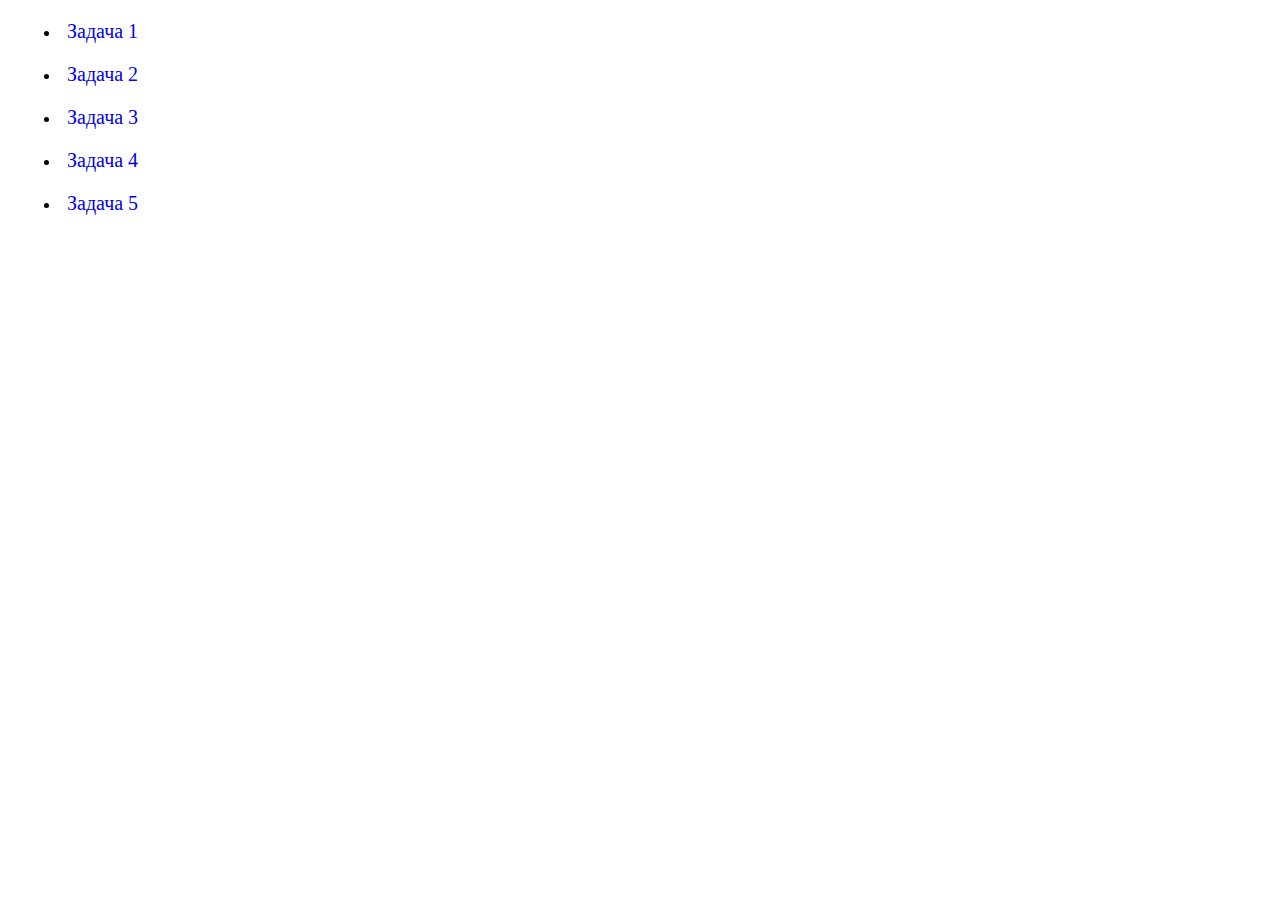
<file: index.html>
<!DOCTYPE html>
<html lang="en">
   <head>
      <meta charset="UTF-8">
      <title>JS-Start</title>
      <link rel="stylesheet" href="styles.css">
   </head>

   <body>
      <ul>
         <li>
            <a href="task1/index.html">Задача 1</a>
         </li>
         <li>
            <a href="task2/index.html">Задача 2</a>
         </li>
         <li>
            <a href="task3/index.html">Задача 3</a>
         </li>
         <li>
            <a href="task4/index.html">Задача 4</a>
         </li>
         <li>
            <a href="task5/index.html">Задача 5</a>
         </li>
      </ul>
   </body>
</html>
</file>
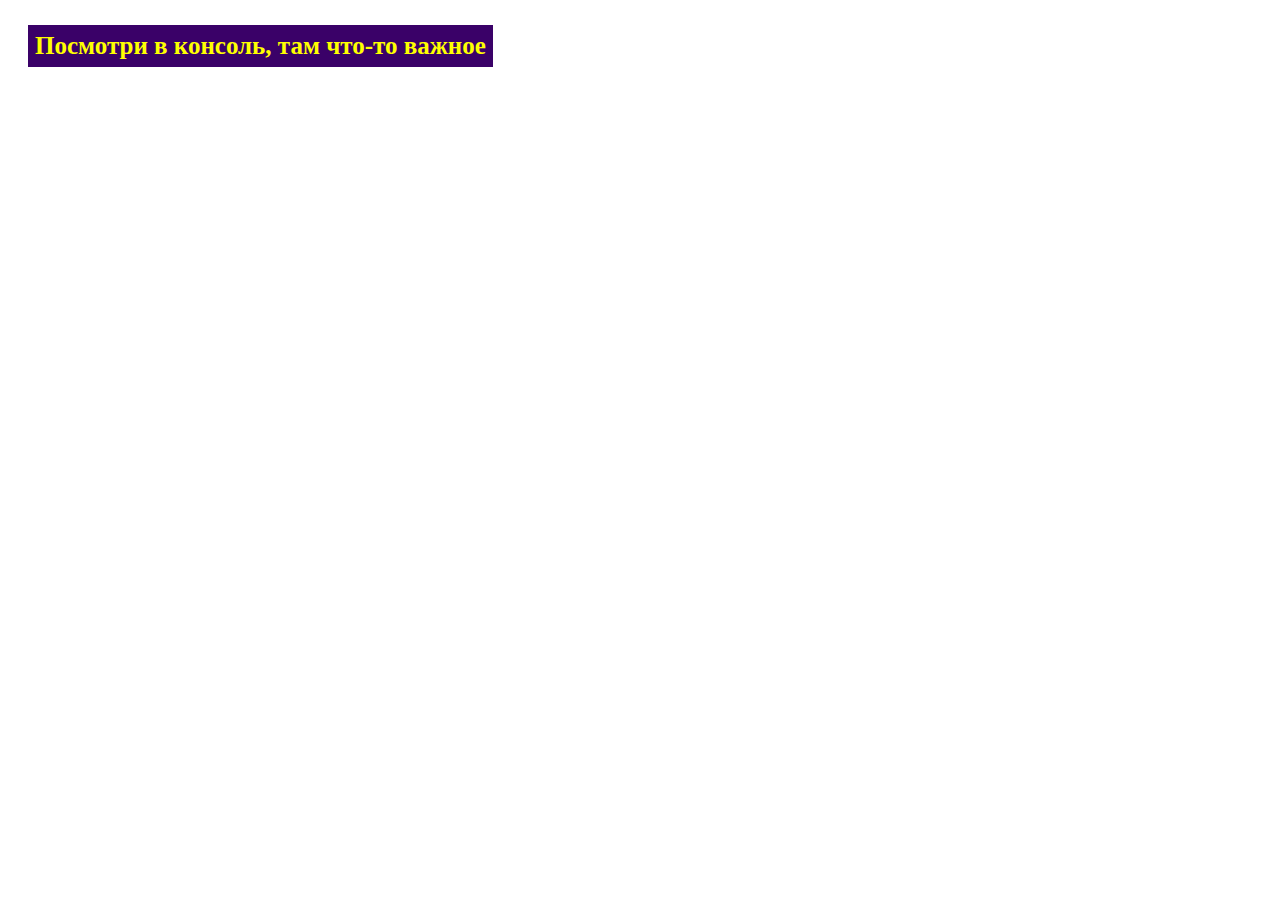
<file: task1/index.html>
<!DOCTYPE html>
<html lang="en">
   <head>
      <meta charset="UTF-8">
      <title>JS-Start. 1 задача</title>
      <link rel="stylesheet" href="styles.css">
   </head>

   <body>
      <p>Посмотри в консоль, там что-то важное</p>
   </body>
   <script src="script.js"></script>
</html>
</file>
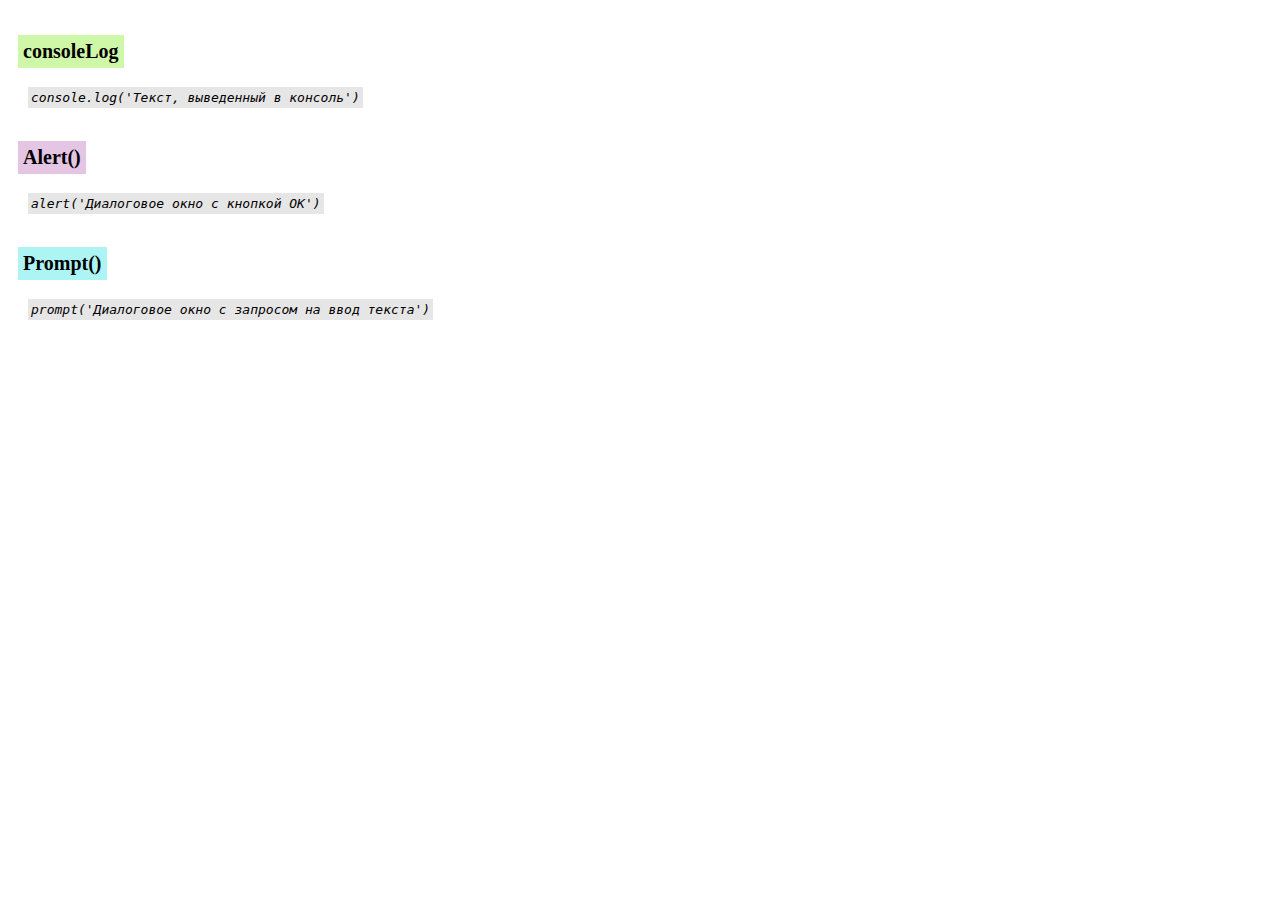
<file: task2/index.html>
<!DOCTYPE html>
<html lang="en">
   <head>
      <meta charset="UTF-8">
      <title>JS-Start. 2 задача</title>
      <link rel="stylesheet" href="styles.css">
   </head>

   <body>
      <p id="consoleLog">consoleLog</p>
      <code>
         console.log('Текст, выведенный в консоль')
      </code>
      <p id="alert">Alert()</p>
      <code>
         alert('Диалоговое окно с кнопкой OK')
      </code>
      <p id="prompt">Prompt()</p>
      <code>
         prompt('Диалоговое окно с запросом на ввод текста')
      </code>
      <script src="script.js"></script>
   </body>

</html>
</file>
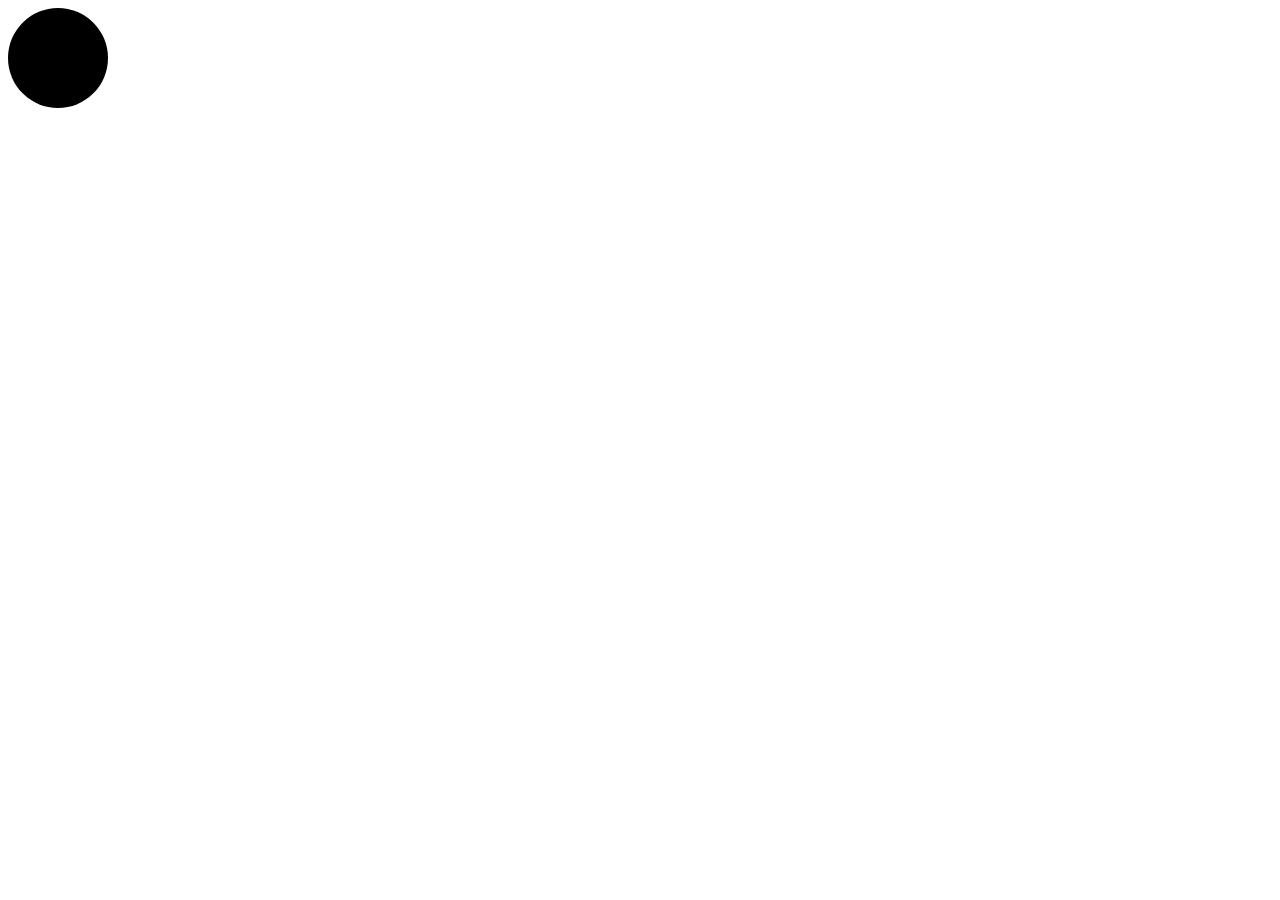
<file: task3/index.html>
<!DOCTYPE html>
<html lang="en">
   <head>
      <meta charset="UTF-8">
      <title>JS-Start. 3 задача</title>
      <link rel="stylesheet" type="text/css" href="style.css">
   </head>

   <body>
      <div id="trafficLight"></div>
      <script src="script.js"></script>
   </body>
</html>
</file>
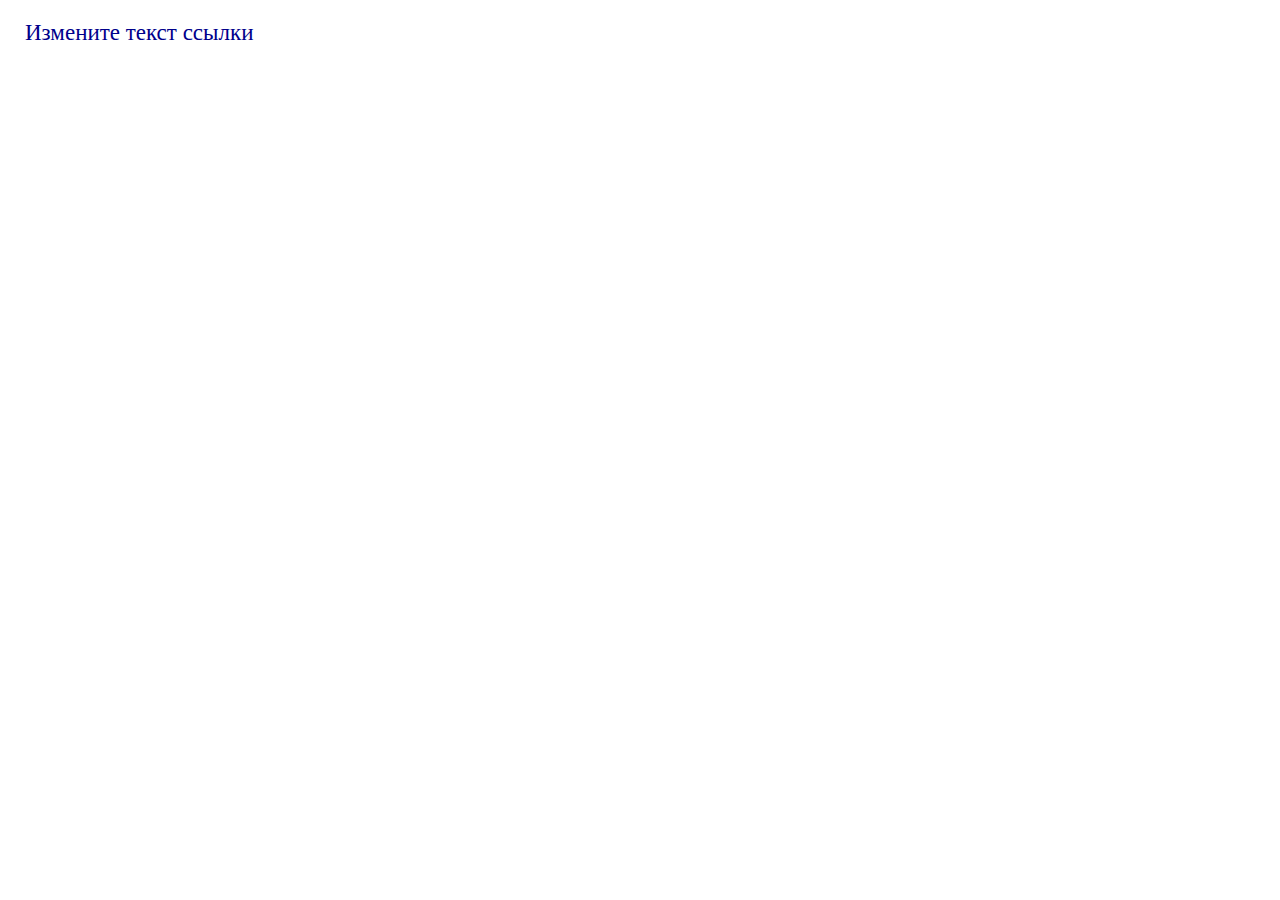
<file: task4/index.html>
<!DOCTYPE html>
<html lang="en">
   <head>
      <meta charset="UTF-8">
      <title>JS-Start. 4 задача</title>
      <link rel="stylesheet" href="styles.css">
   </head>

   <body>
      <a href="#">Измените текст ссылки</a>
      <script src="script.js"></script>
   </body>
</html>
</file>
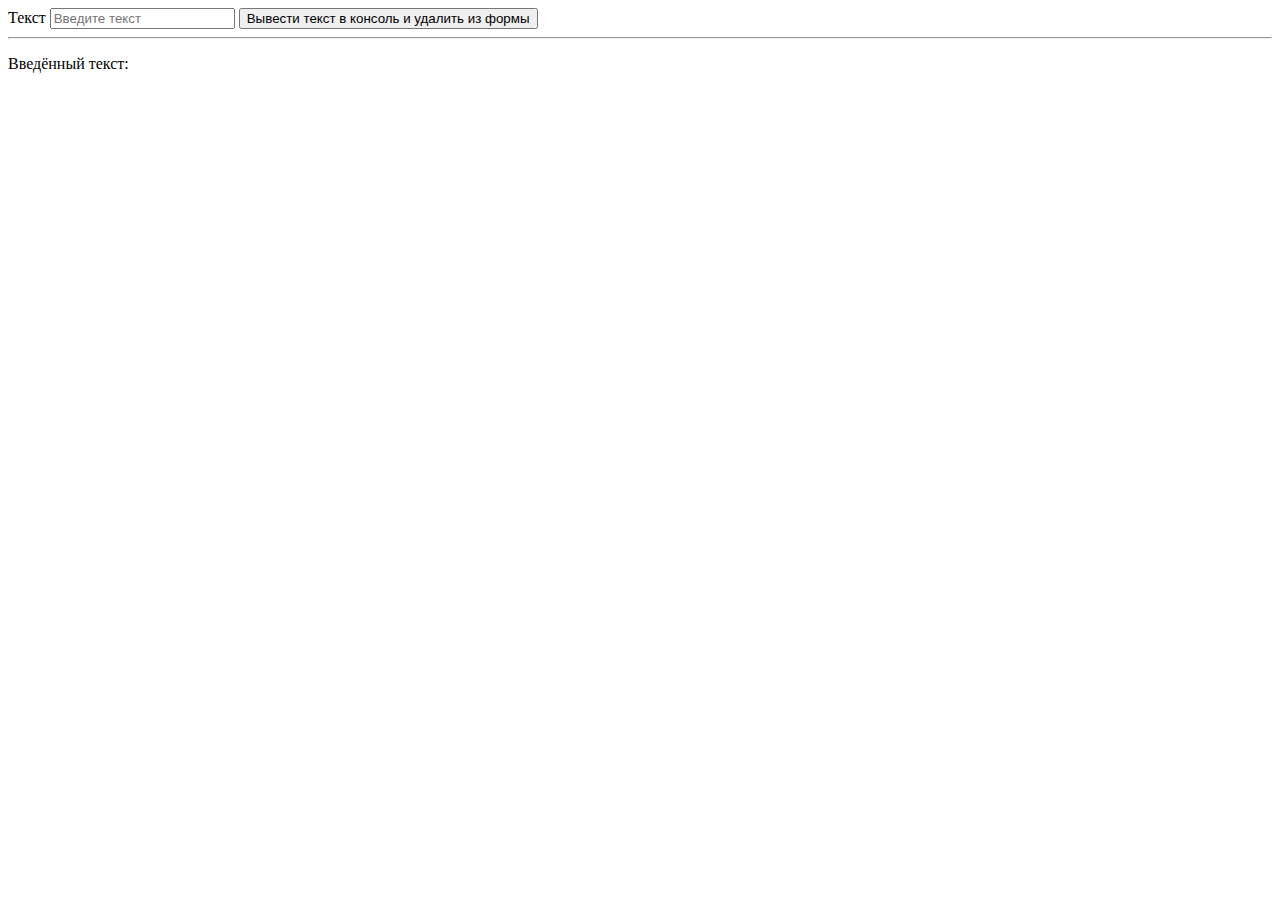
<file: task5/index.html>
<!DOCTYPE html>
<html lang="en">
   <head>
      <meta charset="UTF-8">
      <title>JS-Start. 5 задача</title>
      <link rel="stylesheet" href="styles.css"
   </head>

   <body>
      <form action="#">
         <label>
            Текст
            <input type="text" placeholder="Введите текст">
         </label>
         <button type="submit">
            Вывести текст в консоль и удалить из формы
         </button>
      </form>

      <hr>
      <p>Введённый текст:</p>
      <p id="duplicateField"></p>
      <script src="script.js"></script>
   </body>
</html>
</file>
<file: styles.css>
body {
   margin: 0;
}

li {
   margin: 20px;
}

a {
   text-decoration: none;
   font-size: 20px;
   padding: 7px;
}

a:hover {
   background-color: lime;
   color: black;
   font-weight: bold;
}
</file>
<file: task1/styles.css>
p {
   font-size: 25px;
   font-weight: bolder;
   color: yellow;
   background-color:rgb(58, 1, 104);
   margin-left: 20px;
   padding: 7px;
   width:fit-content;
}
</file>
<file: task2/styles.css>
p {
   font-family: 'Times New Roman', Times, serif;
   font-weight: bold;
   font-size: 20px;
   margin-left: 10px;
   margin-top: 35px;
   padding: 5px;
}

code {
   background-color: rgb(231, 230, 230);
   font-style: italic;
   margin-left: 20px;
   padding: 3px;
}

#consoleLog {
   background-color: rgb(207, 247, 168);
   width: fit-content;
}

#alert {
   background-color:rgb(228, 197, 227);
   width: fit-content;
}

#prompt {
   background-color:rgb(173, 245, 245);
   width: fit-content;
}
</file>
<file: task3/style.css>
#trafficLight {
   width: 100px;
   height: 100px;
   border-radius: 50%;
   background-color: black;
}
</file>
<file: task4/styles.css>
body {
   margin: 0;
}

a {
   color: darkblue;
   font-size: 23px;
   text-decoration: none;
   position: relative;
   top: 20px;
   left: 25px;
}

a:hover {
   color:blueviolet;
   font-weight: bold;
   background-color:ivory;
   border: 4px double black;
   padding: 5px;
}
</file>
<file: task5/styles.css>
button:hover {
   background-color:rgb(110, 247, 229);
   font-weight: bold;
}

#duplicateField {
   padding-left: 30px;
   font-size: 18px;
   font-family: 'Times New Roman', Times, serif;
   font-style: italic;
}
</file>
